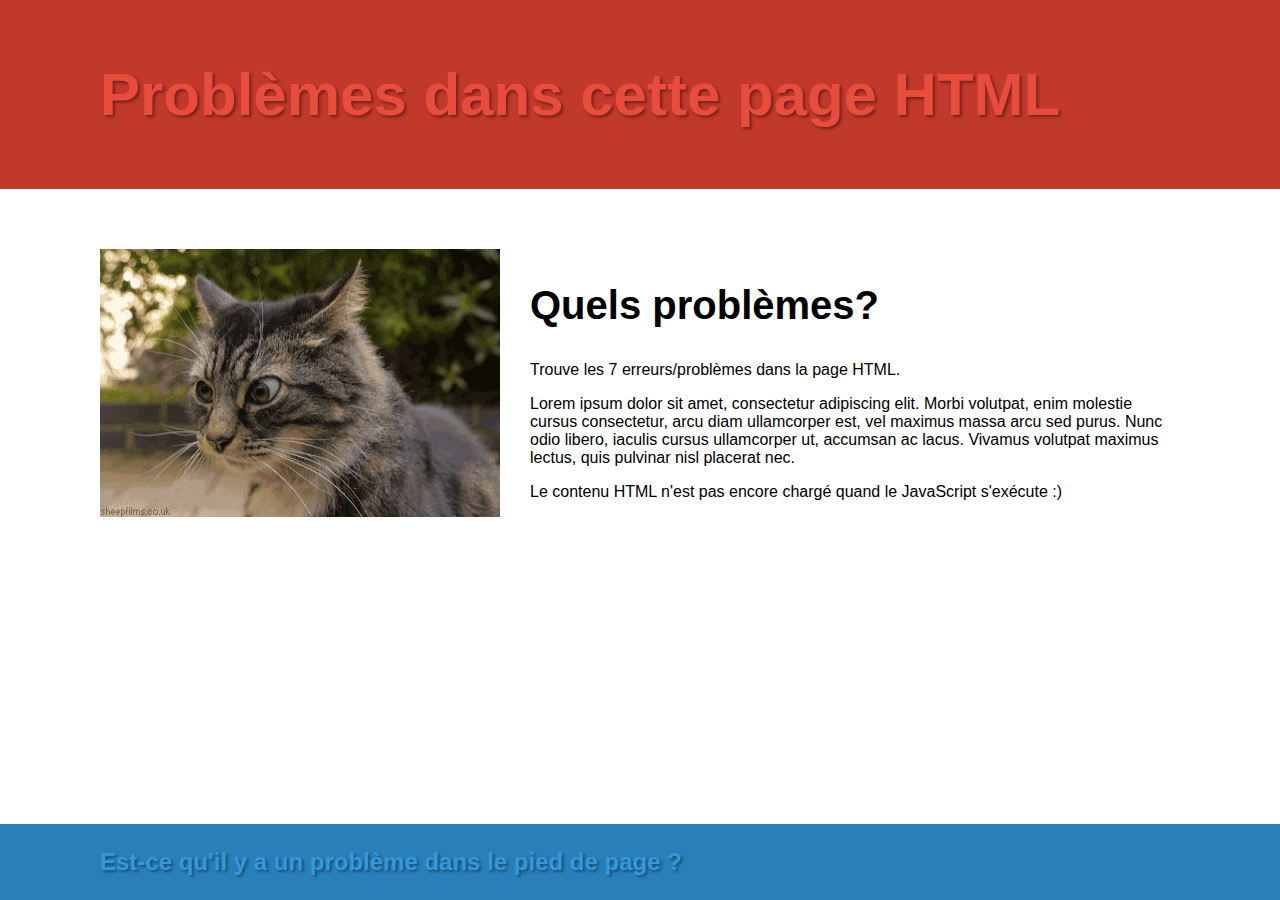
<file: exercice02/index.html>
<!DOCTYPE html>
<html lang="fr">

<head>
    <meta charset="UTF-8">
    <title>Exercice 2</title>

    <link rel="stylesheet" href="css/normalize.css">
    <link rel="stylesheet" href="css/styles.css">
    <script src="js/script.js" defer></script>
</head>

<body>
<header class="header">
    <div class="wrapper">
            <h1>Problèmes dans cette page HTML</h1>
    </div>
</header>


<section class="problemes">
    <div class="wrapper">
        <img src="images/Where%201.gif" alt="Chat">
        <div class="contenu">
            <h2>Quels problèmes?</h2>
            <p>Trouve les 7 erreurs/problèmes dans la page HTML.</p>
            <p>Lorem ipsum dolor sit amet, consectetur adipiscing elit. Morbi volutpat, enim molestie cursus
                consectetur, arcu diam ullamcorper est, vel maximus massa arcu sed purus. Nunc odio libero, iaculis
                cursus ullamcorper ut, accumsan ac lacus. Vivamus volutpat maximus lectus, quis pulvinar nisl placerat
                nec.</p>
        </div>
</section>


<footer class="footer">
    <div class="wrapper">
        <h3>Est-ce qu'il y a un problème dans le pied de page ?</h3>       
    </div>
</footer>

</body>
</html>
</file>
<file: exercice02/css/styles.css>
/*----------------------------------------------------------------------------
    Generic
----------------------------------------------------------------------------*/

html {
  box-sizing: border-box;
}

*,
*:before,
*:after {
  box-sizing: inherit;
}

/*------------------------------------------------------------------------------
   Element - Base
------------------------------------------------------------------------------*/

body {
  font-family: "Open Sans", helvetica, sans-serif;
  background: white;
  margin: 0;
}

.wrapper {
  width: 1080px;
  margin-left: auto;
  margin-right: auto;
}

/*------------------------------------------------------------------------------
   Element - Typographie
------------------------------------------------------------------------------*/

h1 {
  font-size: 60px;
  color: rgba(231, 76, 60, 1);
  text-shadow: 2px 2px 3px rgba(0, 0, 0, 0.4);
}

h2 {
  font-size: 40px;
}

/*------------------------------------------------------------------------------
   Composantes / Modules
------------------------------------------------------------------------------*/

/* header */
.header {
  padding: 20px 0;
  background-color: rgba(192, 57, 43, 1);
  width: 100%;
}

/* Section */
.problemes {
  padding: 60px 0;
}

.problemes .wrapper {
  display: flex;
  gap: 30px;
}

/* footer */
.footer {
  position: fixed;
  bottom: 0;
  width: 100%;
  background-color: rgba(41, 128, 185, 1);
}

.footer h3 {
  font-size: 24px;
  color: rgba(52, 152, 219, 1);
  text-shadow: 2px 2px 3px rgba(0, 0, 0, 0.4);
}
</file>
